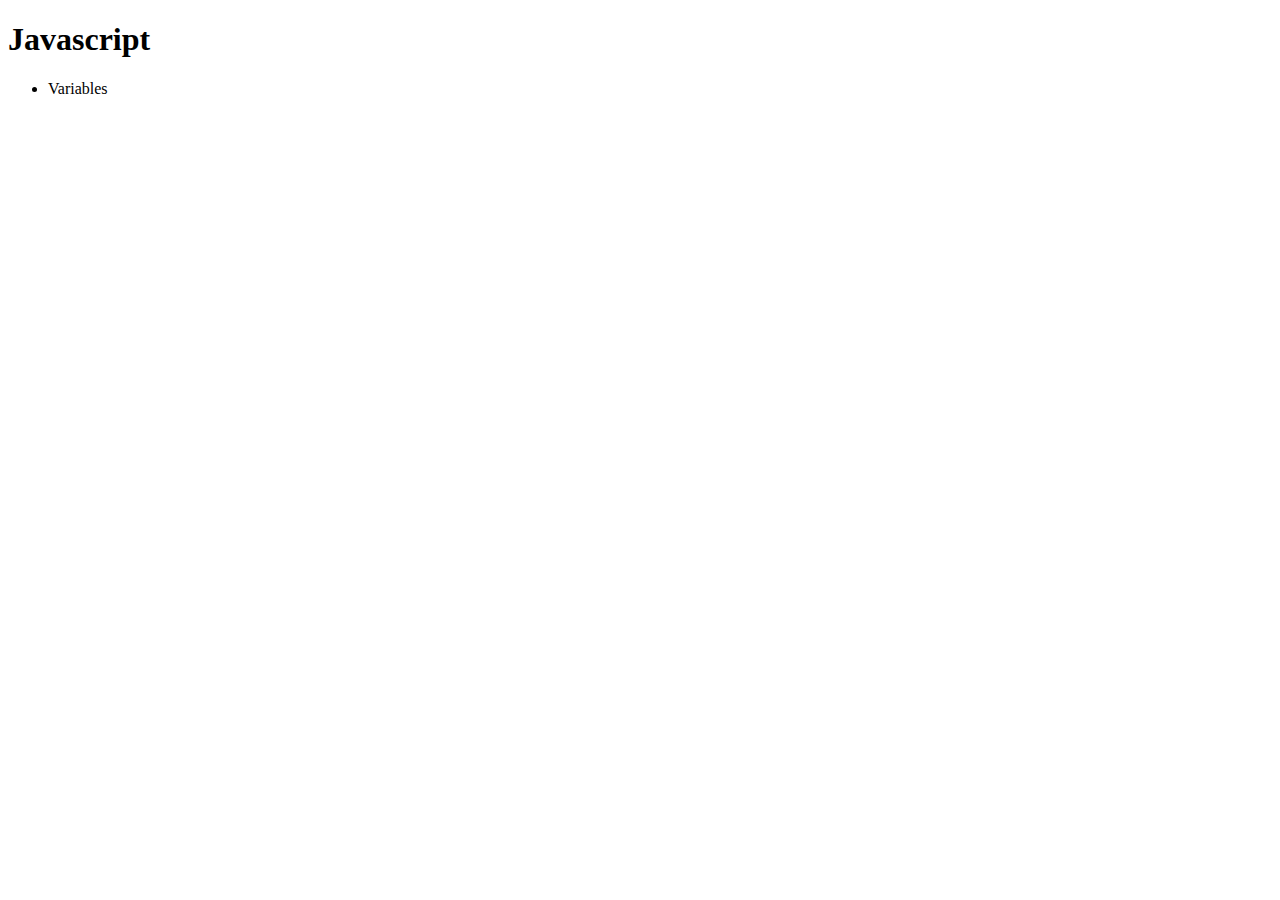
<file: index.html>
<!DOCTYPE html>
<html lang="en">

<head>
    <meta charset="UTF-8">
    <meta name="viewport" content="width=device-width, initial-scale=1.0">
    <title>JS</title>
</head>

<body>
    <h1>Javascript</h1>

    <ul>
        <li>Variables</li>
    </ul>

    <script src="object.js">
    </script>
</body>

</html>
</file>
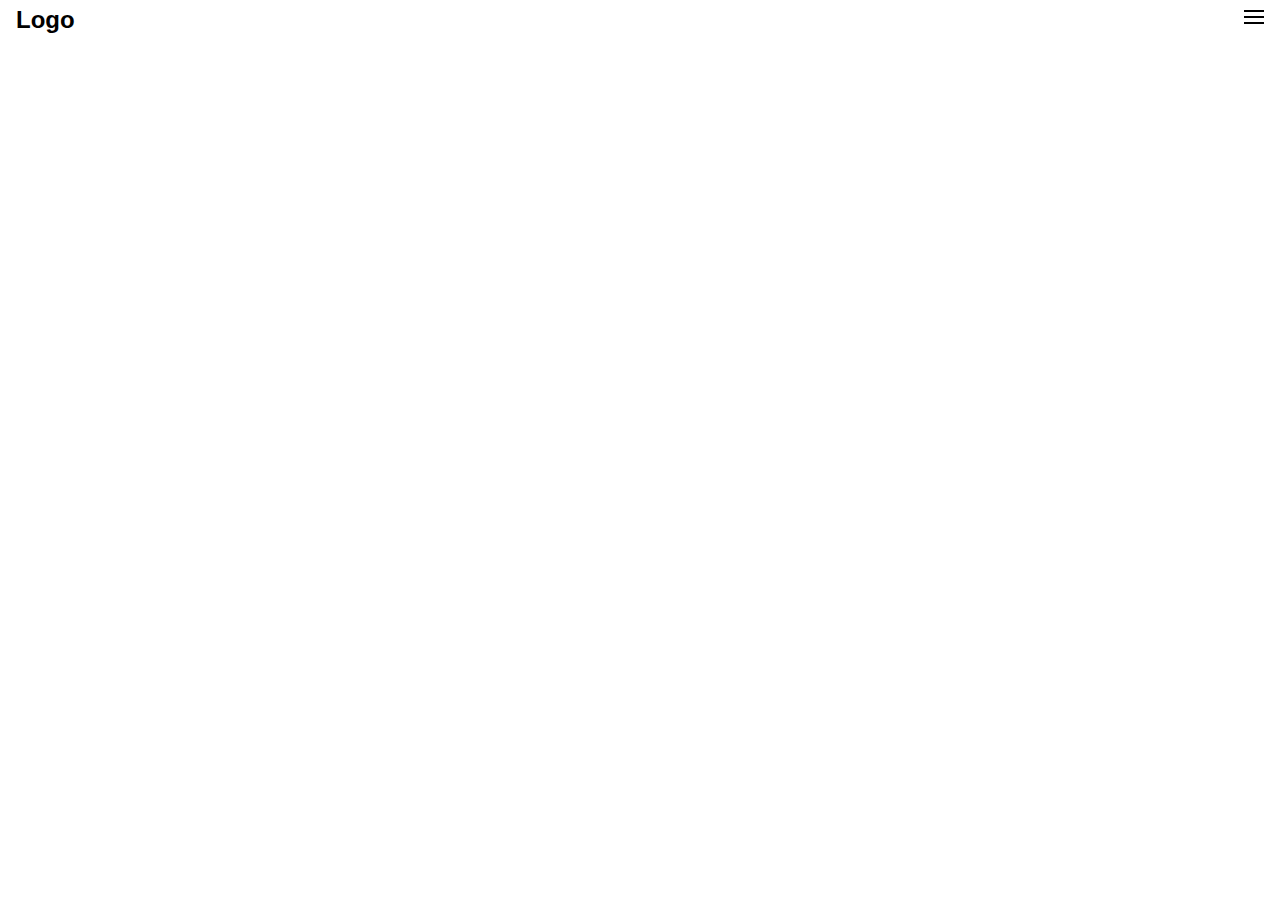
<file: header/index.html>
<!DOCTYPE html>
<html lang="en">

<head>
    <meta charset="UTF-8">
    <meta name="viewport" content="width=device-width, initial-scale=1.0">
    <title>Header</title>
    <link rel="stylesheet" href="style.css">
</head>

<body>
    <header>
        <div>
            <h2>Logo</h2>
        </div>
        <input type="checkbox" id="BurgerMenu">
        <label for="BurgerMenu">
            <span></span>
            <span></span>
            <span></span>
        </label>
        <nav>
            <ul>
                <li>Home</li>
                <li>About</li>
                <li>Services</li>
                <li>Contact</li>
            </ul>
        </nav>
    </header>

</body>

</html>
</file>
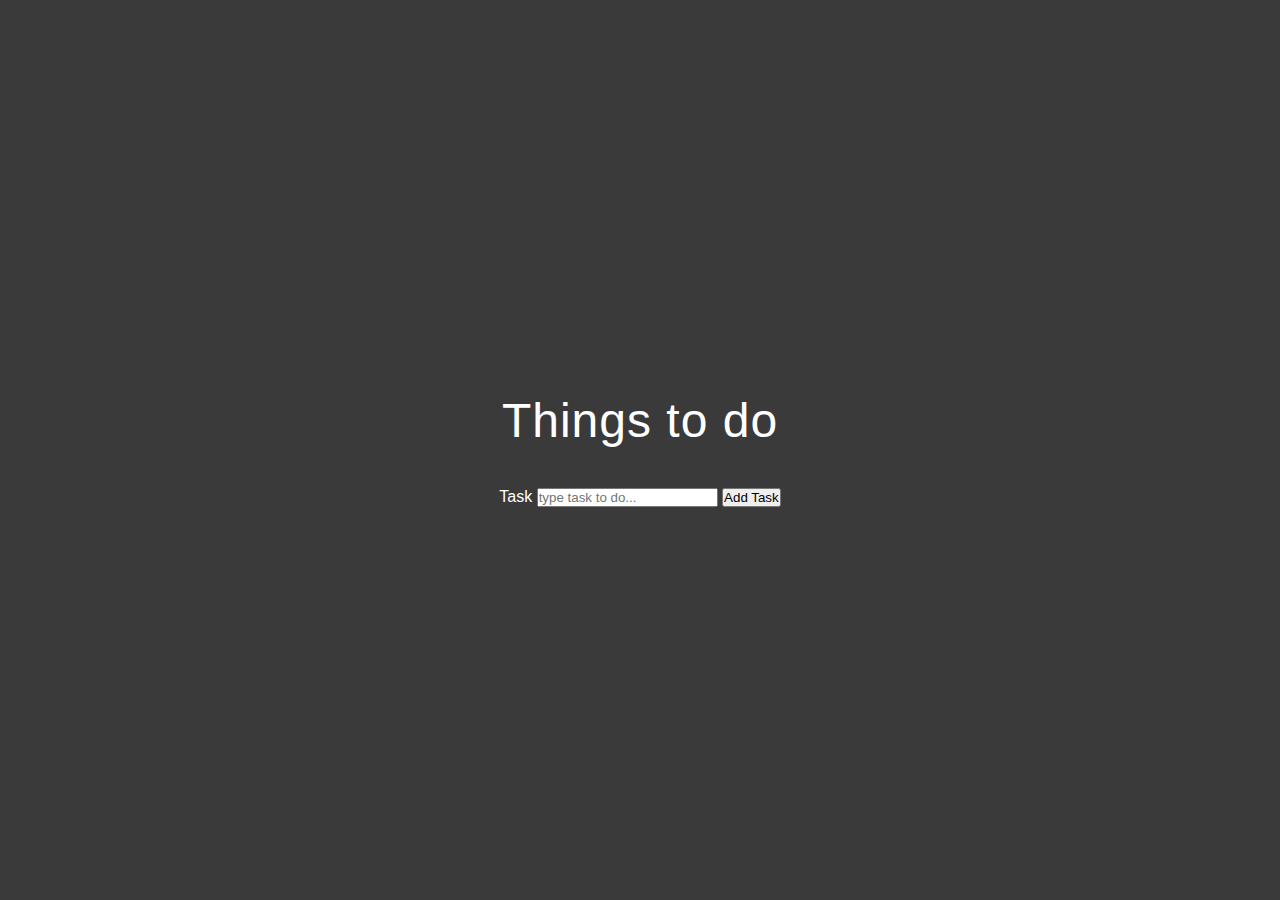
<file: to-do/index.html>
<!DOCTYPE html>
<html lang="en">

<head>
    <meta charset="UTF-8">
    <meta name="viewport" content="width=device-width, initial-scale=1.0">
    <title>Simple Todo List</title>
    <link rel="stylesheet" href="styles.css">
</head>

<body>
    <main class="todo-app">
        <header class="todo-app__header">
            <h1 class="todo-app__title">Things to do</h1>
        </header>


        <section>
            <form action="">
                <label for="title">Task</label>
                <input type="text" id="title" placeholder="type task to do...">
                <button type="submit" id="add_task_btn">Add Task</button>
            </form>
        </section>
        <!-- <div class="todo-item">
            <input type="checkbox" id="todo-1" class="todo-item__checkbox" aria-describedby="todo-1-label">
            <label for="todo-1" id="todo-1-label" class="todo-item__label">
                to-do item
            </label>
        </div> -->

        <section id="task_view"></section>
    </main>

    <script src="./scripts/app.js"></script>
</body>

</html>
</file>
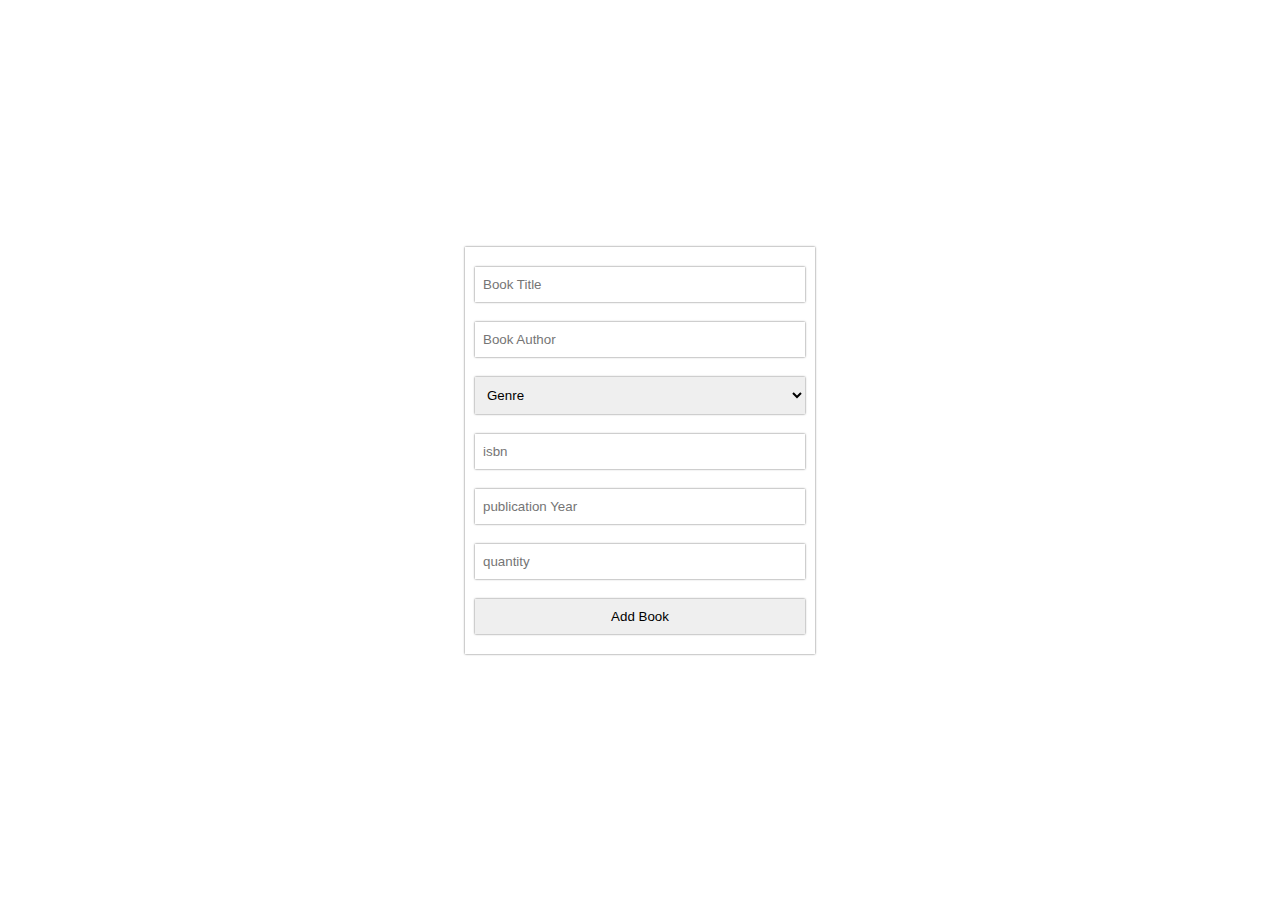
<file: js/libraryManagemeny/index.html>
<!DOCTYPE html>
<html lang="en">

<head>
    <meta charset="UTF-8">
    <meta name="viewport" content="width=device-width, initial-scale=1.0">
    <title>Library Management</title>
    <style>
        * {
            margin: 0;
            padding: 0;
            box-sizing: border-box;
        }

        body {
            min-height: 100vh;
            display: flex;
            flex-direction: column;
            justify-content: center;
            align-items: center;
        }

        form {
            display: flex;
            flex-direction: column;
            gap: 20px;
            max-width: 350px;
            padding: 20px 10px;
            box-shadow: 0px 0px 2px rgba(0, 0, 0, 0.6);
            width: 100%;
        }

        input,
        select,
        button {
            padding: 10px 8px;
            outline: none;
            border: none;
            box-shadow: 0px 0px 2px rgba(0, 0, 0, 0.6);
        }
    </style>
</head>

<body>
    <form action="" id="add_book--form">
        <input type="text" name="" id="" placeholder="Book Title" required>
        <input type="text" name="" id="" placeholder="Book Author" required>
        <select name="" id="" required>
            <option value="genre">Genre</option>
            <option value="action">Action</option>
            <option value="fantasy">Fantasy</option>
            <option value="sci_fi">Sci FI</option>
            <option value="adventure">Adventure</option>
            <option value="historical">Historical</option>
            <option value="fictional">Fictional</option>
        </select>
        <input type="text" name="" id="" placeholder="isbn" required minlength="13" maxlength="14">
        <input type="number" name="" id="" placeholder="publication Year">
        <input type="number" name="" id="" placeholder="quantity">
        <button type="submit">Add Book</button>
    </form>
    <div id="root">

    </div>
    <script type="module" src="./app.js"></script>
</body>

</html>
</file>
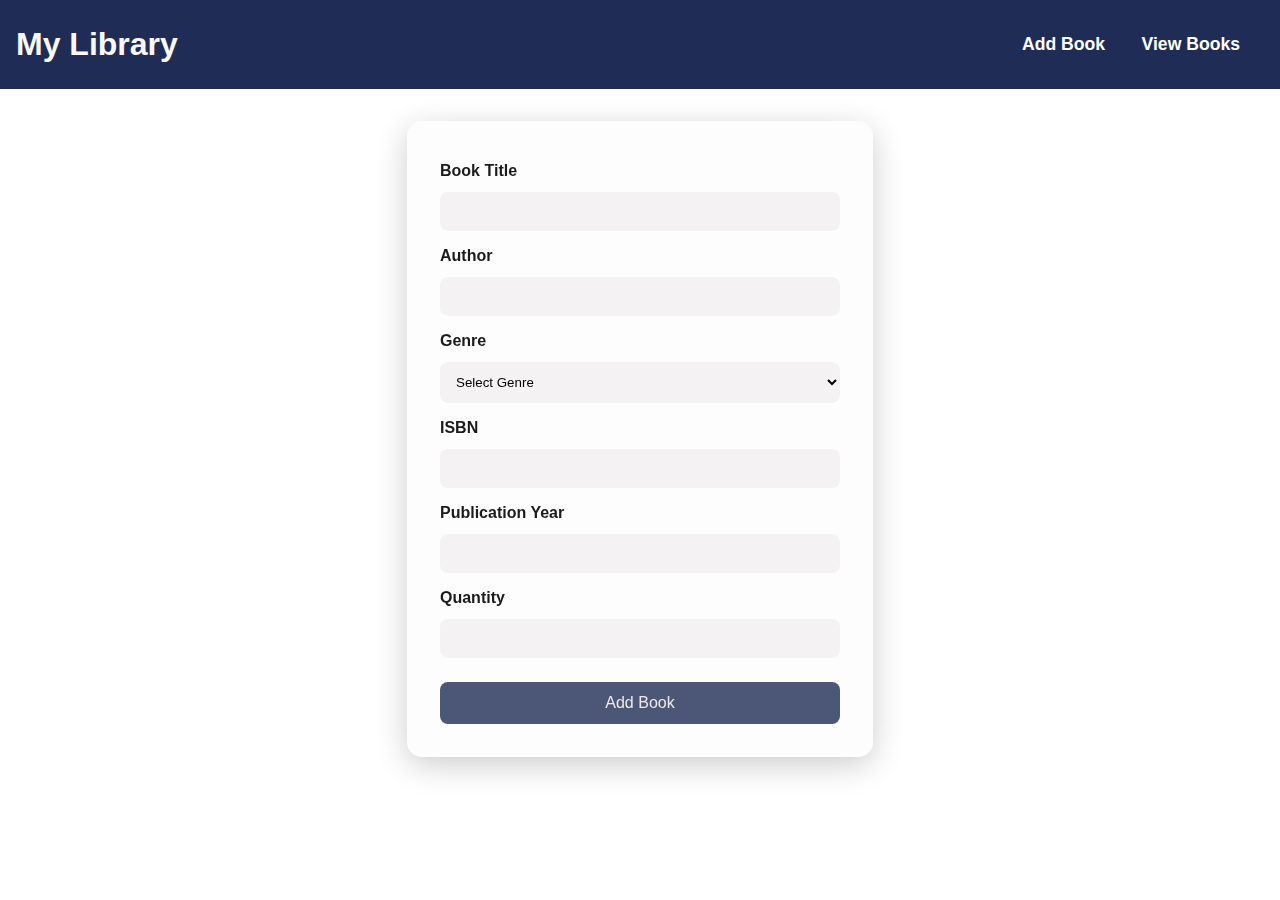
<file: js/libraryManagemeny/add-book.html>
<!DOCTYPE html>
<html lang="en">

<head>
    <meta charset="UTF-8">
    <meta name="viewport" content="width=device-width, initial-scale=1.0">
    <title>Add Book - Library App</title>
    <style>
        body {
            margin: 0;
            font-family: Arial, sans-serif;
            color: #333;
        }

        header {
            background: #1f2d56;
            color: rgb(250, 247, 247);
            text-align: center;
            padding: 0.3rem 1rem;
            display: flex;
            align-items: center;
            justify-content: space-between;
            backdrop-filter: blur(5px);
        }

        nav {
            padding: 0.5rem;
            text-align: center;
        }

        nav a {
            color: white;
            text-decoration: none;
            margin: 0 1rem;
            font-weight: bold;
            font-size: 1.1rem;
        }

        nav a:hover {
            text-decoration: underline;
        }

        .form-container {
            display: flex;
            justify-content: center;
            align-items: center;
            min-height: 70vh;
            padding: 2rem 1rem;
        }

        form {
            background: rgba(243, 242, 242, 0.15);
            backdrop-filter: blur(15px);
            border-radius: 15px;
            padding: 2rem;
            box-shadow: 0 8px 32px rgba(0, 0, 0, 0.2);
            border: 1px solid rgba(255, 255, 255, 0.18);
            max-width: 400px;
            width: 100%;
        }

        input,
        select {
            width: 100%;
            padding: 0.75rem;
            margin: 0.5rem 0;
            border: none;
            border-radius: 8px;
            background: rgba(241, 238, 238, 0.7);
            box-sizing: border-box;
        }

        button {
            width: 100%;
            padding: 0.75rem;
            background: rgba(31, 45, 86, 0.8);
            color: rgb(238, 233, 233);
            border: none;
            border-radius: 8px;
            cursor: pointer;
            font-size: 1rem;
            margin-top: 1rem;
        }

        button:hover {
            background: rgba(31, 45, 86, 1);
        }

        label {
            display: block;
            margin: 0.5rem 0 0.25rem;
            color: rgb(27, 27, 27);
            font-weight: bold;
        }
    </style>
</head>

<body>
    <header>
        <h1>My Library</h1>
        <nav>
            <a href="add-book.html">Add Book</a>
            <a href="index.html">View Books</a>
        </nav>
    </header>

    <div class="form-container">
        <form id="add_book--form">
            <label for="title">Book Title</label>
            <input type="text" id="title" required>

            <label for="author">Author</label>
            <input type="text" id="author" required>

            <label for="genre">Genre</label>
            <select id="genre" required>
                <option value="">Select Genre</option>
                <option value="Fiction">Fiction</option>
                <option value="Non-Fiction">Non-Fiction</option>
                <option value="Science">Science</option>
                <option value="Fantasy">Fantasy</option>
            </select>

            <label for="isbn">ISBN</label>
            <input type="text" id="isbn" required>

            <label for="publish_year">Publication Year</label>
            <input type="number" id="publish_year" min="1000" max="2025" required>

            <label for="quantity">Quantity</label>
            <input type="number" id="quantity" min="1" required>

            <button type="submit">Add Book</button>
        </form>
    </div>
    <script type="module" src="app.js"></script>
</body>

</html>
</file>
<file: header/style.css>
* {
    margin: 0;
    padding: 0;
    box-sizing: border-box;
    font-family: 'Gill Sans', 'Gill Sans MT', Calibri, 'Trebuchet MS', sans-serif;
}



header {
    padding: 0.4em 1em;
    display: flex;
    justify-content: space-between;
    overflow: hidden;

}

header nav {
    position: absolute;
    left: 100%;
    top: 0%;
    width: 100%;
    height: 100vh;
    background: rgba(0, 0, 0, 0.5);
    transition: all 0.4s ease-in;
    backdrop-filter: blur(5px);
}

header nav>ul {
    list-style: none;
    display: flex;
    flex-direction: column;
    justify-content: center;
    align-items: center;
    font-size: 2rem;
    color: white;
    gap: 20px;
    height: 100%;

}



header input {
    display: none;
}

header label {
    z-index: 1000;
}

header label span {
    display: block;
    width: 20px;
    height: 2px;
    background: black;
    margin: 4px 0px;
    transition: all 0.6s ease-in;
}


header input:checked~label span:nth-of-type(1) {
    transform: rotate(40deg) translateX(10%);
}

header input:checked~label span:nth-of-type(2) {
    transform: scale(0);
}

header input:checked~label span:nth-of-type(3) {
    transform: rotate(-48deg) translateX(-10%);
}

header input:checked~nav {
    left: 0%;
}
</file>
<file: to-do/styles.css>
/* Reset and base styles */
* {
    margin: 0;
    padding: 0;
    box-sizing: border-box;
}

body {
    font-family: Arial, sans-serif;
    background-color: #3a3a3a;
    color: white;
    min-height: 100vh;
    display: flex;
    justify-content: center;
    align-items: center;
    padding: 20px;
}

/* BEM: Block - todo-app */
.todo-app {
    width: 100%;
    max-width: 400px;
    text-align: center;
}

/* BEM: Element - todo-app__header */
.todo-app__header {
    margin-bottom: 40px;
}

/* BEM: Element - todo-app__title */
.todo-app__title {
    font-size: 3rem;
    font-weight: normal;
    color: white;
    letter-spacing: 1px;
}

/* BEM: Block - todo-list */
.todo-list {
    width: 100%;
}

/* BEM: Element - todo-list__form */
.todo-list__form {
    display: flex;
    flex-direction: column;
    gap: 20px;
}

/* BEM: Block - todo-item */
.todo-item {
    display: flex;
    align-items: center;
    gap: 20px;
    text-align: left;
}

/* BEM: Element - todo-item__checkbox */
.todo-item__checkbox {
    appearance: none;
    -webkit-appearance: none;
    width: 30px;
    height: 30px;
    border: 2px solid #888;
    border-radius: 8px;
    background-color: transparent;
    cursor: pointer;
    position: relative;
    transition: all 0.3s ease;
}

/* Checkbox hover state */
.todo-item__checkbox:hover {
    border-color: #aaa;
}

/* Checkbox focus state for accessibility */
.todo-item__checkbox:focus {
    outline: 2px solid #fff;
    outline-offset: 2px;
}

/* Checkbox checked state */
.todo-item__checkbox:checked {
    background-color: #4CAF50;
    border-color: #4CAF50;
}

/* Checkmark for checked state */
.todo-item__checkbox:checked::after {
    content: '✓';
    position: absolute;
    top: 50%;
    left: 50%;
    transform: translate(-50%, -50%);
    color: white;
    font-size: 16px;
    font-weight: bold;
}

/* BEM: Element - todo-item__label */
.todo-item__label {
    font-size: 1.5rem;
    color: white;
    cursor: pointer;
    user-select: none;
    transition: color 0.3s ease;
}

/* Label hover state */
.todo-item__label:hover {
    color: #ddd;
}

/* Strikethrough when todo is completed */
.todo-item__checkbox:checked+.todo-item__label {
    text-decoration: line-through;
    color: #888;
}

/* Responsive design */
@media (max-width: 480px) {
    .todo-app__title {
        font-size: 2.5rem;
    }

    .todo-item__label {
        font-size: 1.3rem;
    }

    .todo-item__checkbox {
        width: 25px;
        height: 25px;
    }

    .todo-item {
        gap: 15px;
    }
}
</file>
